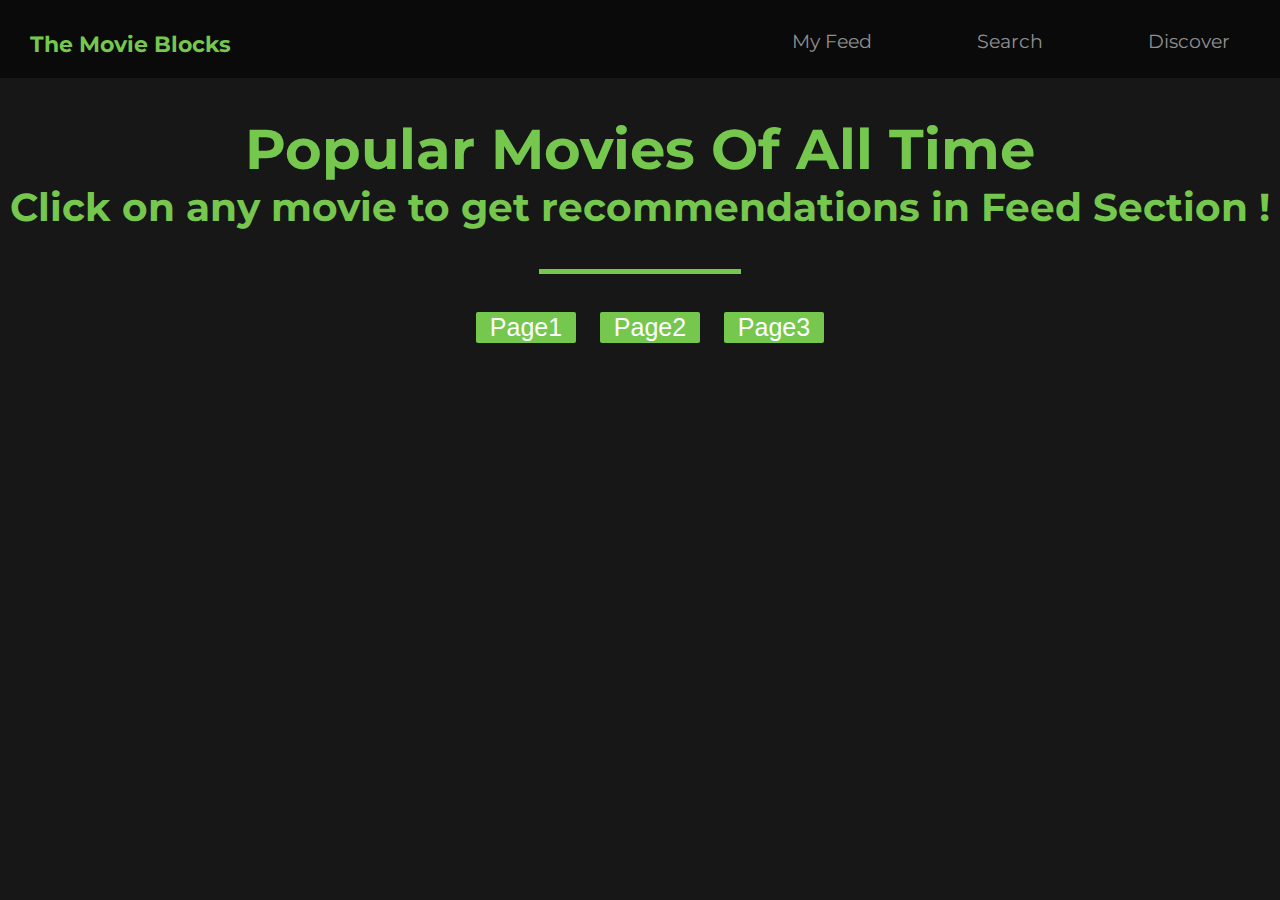
<file: index.html>
<html>
<head>
	<title>The Movie API</title>
    <link rel = "stylesheet" href = "https://maxcdn.bootstrapcdn.com/font-awesome/4.7.0/css/font-awesome.min.css">
</head>
    <style>
        @import url('https://fonts.googleapis.com/css?family=Montserrat');
        body {
            padding: 0;
            margin: 0;
            background: #171717;
            font-family: 'Montserrat', cursive;
        }
        #output {
            margin: auto;
            vertical-align: top;
        }
        .movie_box {
            overflow: hidden;
            vertical-align: top;
            cursor: pointer;
            width: 200px;
            height: 290px;
            margin-left: 50px;
            margin-right: 50px;
            margin-top: 50px;
            background-size: cover;
            color: white;
            display: inline-block;
            border: 5px solid white;
            transition: all .5s;
        }
        .movie_box:hover {
            border: 5px solid #75C74E;
        }
        .inner_box{
            transition: all .5s;
            opacity: 0;
            vertical-align: top;
            background: rgba(0,0,0,.8);
            height: 100%;
            color: white;
            margin-top: -15px;
            padding-top: 50px;
            padding-left: 5px;
            padding-right: 5px;
        }
        .inner_box li {
            font-size: 1.5em;
            vertical-align: top;
            list-style: none;
        }
        .rate {
            color : #75C74E;
            font-size: 2em;
        }
        .movie_box:hover .inner_box {
            opacity: 1;
        }
#nav {
	font-family: 'Montserrat', cursive;
	min-height: 70px;
	overflow: hidden;
	z-index: 10;
	vertical-align: middle;
	background: #0a0a0a;
	color: white;
	font-size: .7em;
	width: 100%;
	hdeight: 15%;
}
        h1 {
            color: #75C74E;
        }
#nav h1 {
    cursor: pointer;
	margin-top: 30px;
	margin-left: 30px;
	display: inline-block;
	color: #75C74E;
	
}
#nav ul {
    margin-top: 20px;
	font-size: 1.3em;
	vertical-align: middle;
	float: right;
	display: inline;
	list-style: none;
}
#nav ul li {
	cursor: pointer;
	padding: 10px;
	margin-top: 0;
	margin-bottom: 0;
	margin-left: 40px;
	margin-right: 40px;
	display: inline-block;
	
}
#nav a {
    font-size: 1.3em;
	color: #919091;
	text-decoration: none;
    -webkit-transition: all 0.3s ;
}
        #nav a:hover {
            color: white;
        }
        button {
            cursor: pointer;
            overflow: hidden;
            font-size: 25px;
            color: white;
            vertical-align: middle;
            width: 100px;
            border-radius: 2px;
            background: #75C74E;
            margin-top: 30px;
            vertical-align: top;
            border: none;
            margin-left: 20px;
            margin-bottom: 100px;
        }
        #smaller {
            font-size: .7em;
        }
    </style>
<body>
    <header>
		<div id="nav">
			<h1> The Movie Blocks</h1>
			<ul>
				<a href="home.html"><li>My Feed</li> </a>
				<a href="search.html"><li>Search</li> </a>
				<a href="index.html"><li>Discover</li> </a>
			</ul>
		</div>
	</header>
    <center>
        <h1 style="font-size : 3.5em">Popular Movies Of All Time<br><span id="smaller">Click on any movie to get recommendations in Feed Section !</span></h1>
        <hr width = "200" size="5" color="#75C74E">
    </center>    
<center>
<div id="output">
    <!--<div id="loader"></div>-->
</div>
    <button id= "page1">Page1</button>
    <button id= "page2">Page2</button>
    <button id= "page3">Page3</button>
</center>
<script type="text/javascript" src = "jquery.js"></script>
<script type="text/javascript" src = "topten.js"></script>
</body>
</html>
</file>
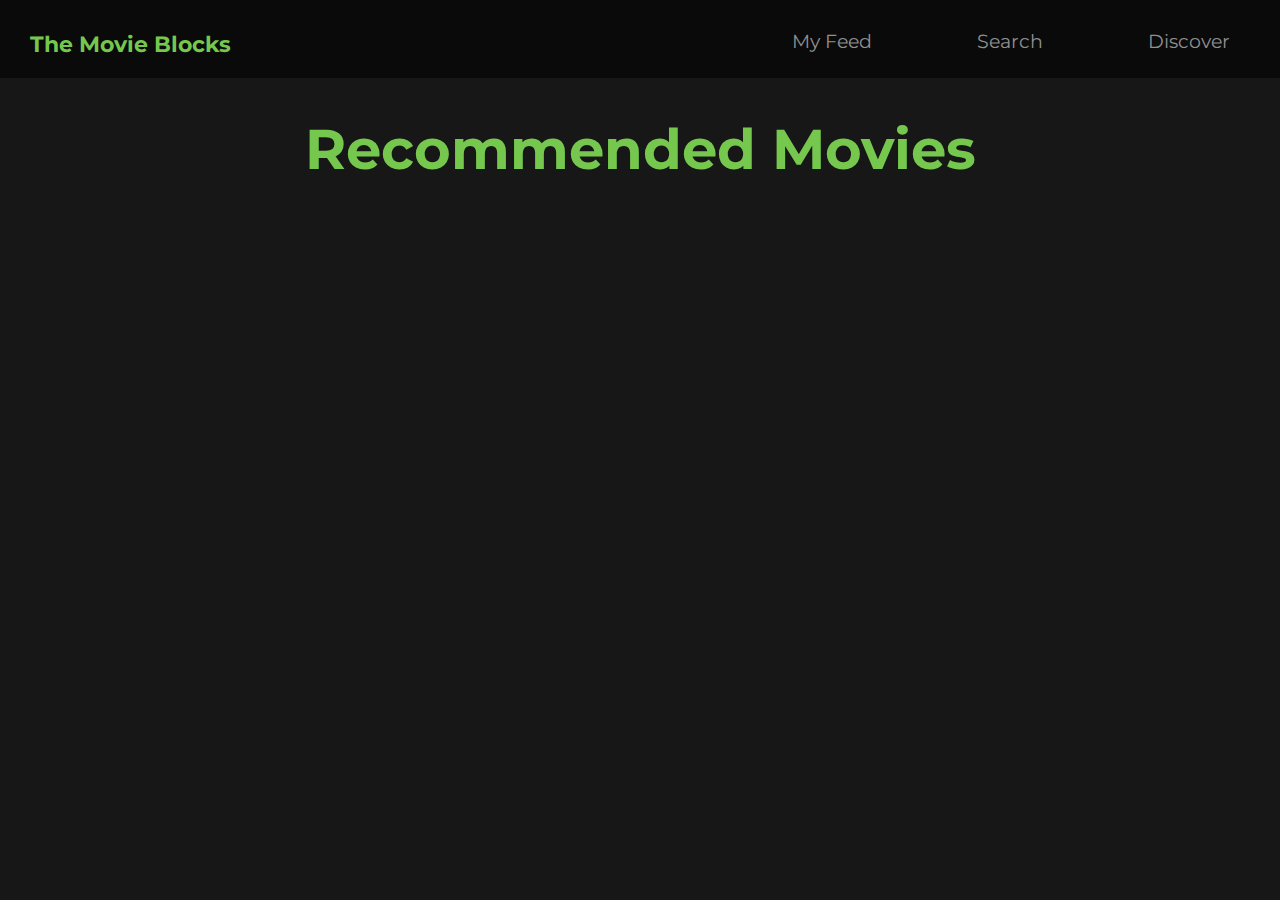
<file: home.html>
<html>
<head>
	<title>My Feed</title>
	<link rel="stylesheet" type="text/css" href="home.css">
</head>
<body>
<header>
		<div id="nav">
			<h1> The Movie Blocks</h1>
			<ul>
				<a href="home.html"><li>My Feed</li> </a>
				<a href="search.html"><li>Search</li> </a>
				<a href="index.html"><li>Discover</li> </a>
			</ul>
		</div>
	</header>
    <center>
        <h1 style="font-size : 3.5em">Recommended Movies<br></h1>
    </center>
    <div id ="output">
    
    </div>
    <script src = "jquery.js"></script>
    <script src = "home.js"></script>
</body>
</html>
</file>
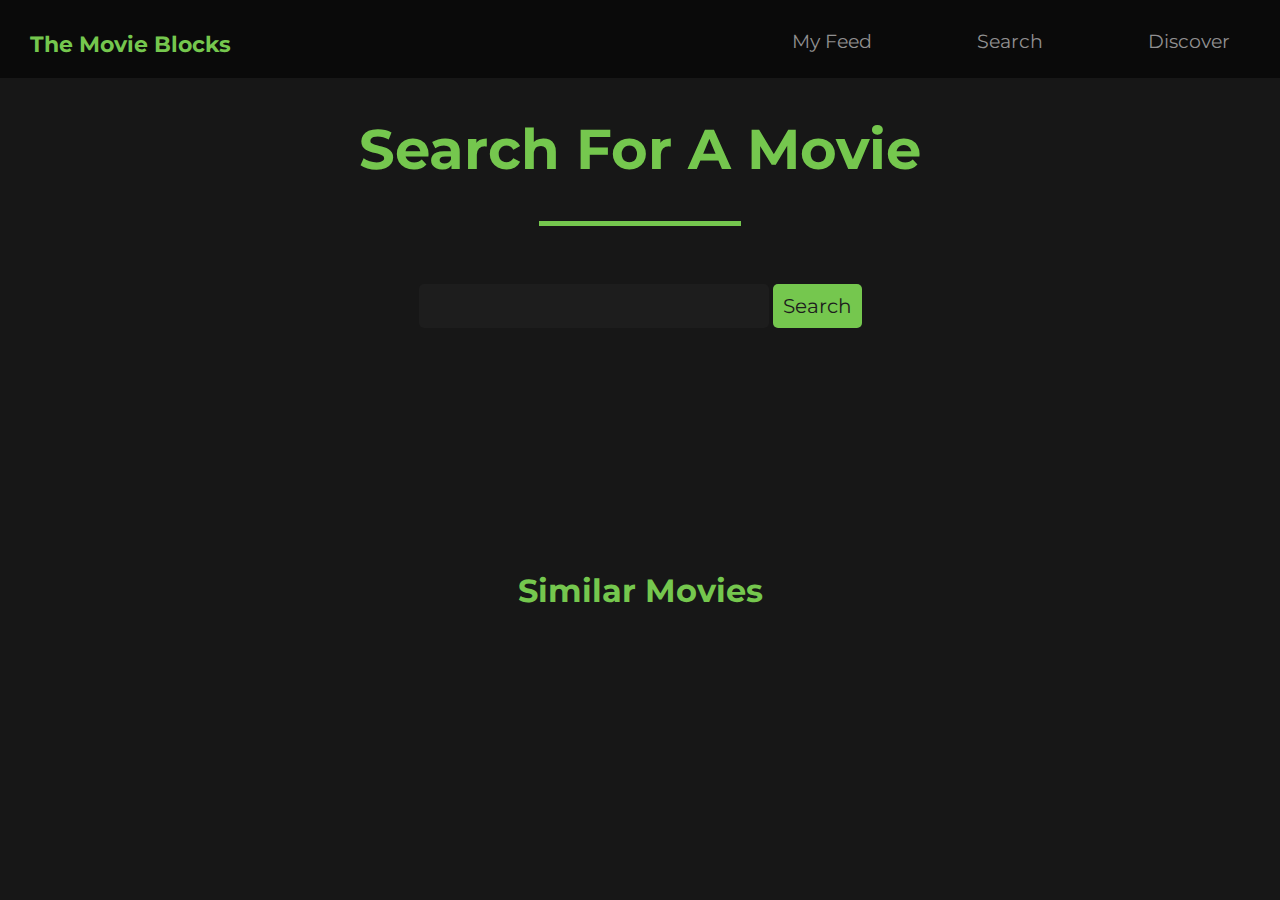
<file: search.html>
<html>
<head>
	<title>Search</title>
	<link rel="stylesheet" type="text/css" href="search.css">
</head>
<body>
    <header>
		<div id="nav">
			<h1> The Movie Blocks</h1>
			<ul>
				<a href="home.html"><li>My Feed</li> </a>
				<a href="search.html"><li>Search</li> </a>
				<a href="index.html"><li>Discover</li> </a>
			</ul>
		</div>
	</header>
    <center>
        <h1 style="font-size : 3.5em">Search For A Movie<br></h1>
        <hr width = "200" size="5" color="#75C74E">
        
        <input type = "text" id="inpval">
        <button id="submit"> Search</button>
    </center>
    
    <div id="output">
        <!--<img src = "sk1.png">-->
        <div id="details">
            <p id="title"></p>
            <p id="rating"><span>Rating: </span></p>
            <p id = "genre" class="left"><span>Genre: </span></p>
            <p id = "overview" class="left">Overview: </p>
            <p id="date" class="left"><span>Release Date: </span></p> 
        </div>
    </div>
    
    <div id="similar">
        <h1>Similar Movies</h1>
    </div>
    <script src="jquery.js"></script>
    <script src="search.js"></script>
</body>
</html>
</file>
<file: home.css>
@import url('https://fonts.googleapis.com/css?family=Montserrat');
body {
            padding: 0;
            padding-bottom: 50px; 
            margin: 0;
            background: #171717;
            font-family: 'Montserrat', cursive;
        }
        #output {
            margin: auto;
            vertical-align: top;
            text-align: center;
        }
        .movie_box {
            overflow: hidden;
            vertical-align: top;
            cursor: pointer;
            width: 200px;
            height: 290px;
            margin-left: 50px;
            margin-right: 50px;
            margin-top: 50px;
            background-size: cover;
            color: white;
            display: inline-block;
            border: 5px solid white;
            transition: all .5s;
        }
        .movie_box:hover {
            border: 5px solid #75C74E;
        }
        .inner_box{
            transition: all .5s;
            opacity: 0;
            vertical-align: top;
            background: rgba(0,0,0,.8);
            height: 100%;
            color: white;
            margin-top: -15px;
            padding-top: 50px;
            padding-left: 5px;
            padding-right: 5px;
        }
        .inner_box li {
            font-size: 1.5em;
            vertical-align: top;
            list-style: none;
        }
        .rate {
            color : #75C74E;
            font-size: 2em;
        }
        .movie_box:hover .inner_box {
            opacity: 1;
        }
#nav {
	font-family: 'Montserrat', cursive;
	min-height: 70px;
	overflow: hidden;
	z-index: 10;
	vertical-align: middle;
	background: #0a0a0a;
	color: white;
	font-size: .7em;
	width: 100%;
	hdeight: 15%;
}
 h1 {
    color: #75C74E;
}
#nav h1 {
    cursor: pointer;
	margin-top: 30px;
	margin-left: 30px;
	display: inline-block;
	color: #75C74E;
	
}
#nav ul {
    margin-top: 20px;
	font-size: 1.3em;
	vertical-align: middle;
	float: right;
	display: inline;
	list-style: none;
}
#nav ul li {
	cursor: pointer;
	padding: 10px;
	margin-top: 0;
	margin-bottom: 0;
	margin-left: 40px;
	margin-right: 40px;
	display: inline-block;
	
}
#nav a {
    font-size: 1.3em;
	color: #919091;
	text-decoration: none;
    -webkit-transition: all 0.3s ;
}
        #nav a:hover {
            color: white;
        }
</file>
<file: search.css>
@import url('https://fonts.googleapis.com/css?family=Montserrat');
body {
    padding: 0;
    margin: 0;
    background: #171717;
    font-family: 'Montserrat', cursive;
}
#nav {
	font-family: 'Montserrat', cursive;
	min-height: 70px;
	overflow: hidden;
	z-index: 10;
	vertical-align: middle;
	background: #0a0a0a;
	color: white;
	font-size: .7em;
	width: 100%;
	hdeight: 15%;
}
 h1 {
            color: #75C74E;
        }
#nav h1 {
    cursor: pointer;
	margin-top: 30px;
	margin-left: 30px;
	display: inline-block;
	color: #75C74E;
	
}
#nav ul {
    margin-top: 20px;
	font-size: 1.3em;
	vertical-align: middle;
	float: right;
	display: inline;
	list-style: none;
}
#nav ul li {
	cursor: pointer;
	padding: 10px;
	margin-top: 0;
	margin-bottom: 0;
	margin-left: 40px;
	margin-right: 40px;
	display: inline-block;
	
}
#nav a {
    font-size: 1.3em;
	color: #919091;
	text-decoration: none;
    -webkit-transition: all 0.3s ;
}
#nav a:hover {
    color: white;
}
input {
    margin-top: 50px;
    margin-bottom: 50px;
}
#output {
    color: white;
    text-align: center;
    position: relative;
    opacity: 0;
    vertical-align: top;
}
#output img {
    width: 260px;
    height: 377px;
    padding-right: 50px;
    vertical-align: middle;
}
#output div {
    width: 500px;
    vertical-align: top;
    text-align: center;
    display: inline-block;
}
#details {
}
.left {
    text-align: left;
}
#title {
    font-size: 2em;
}
  
        .movie_box {
            overflow: hidden;
            vertical-align: top;
            cursor: pointer;
            width: 200px;
            height: 290px;
            margin-left: 50px;
            margin-right: 50px;
            margin-top: 50px;
            background-size: cover;
            color: white;
            display: inline-block;
            border: 5px solid white;
            transition: all .5s;
        }
        .movie_box:hover {
            border: 5px solid #75C74E;
        }
        .inner_box{
            transition: all .5s;
            opacity: 0;
            vertical-align: top;
            background: rgba(0,0,0,.8);
            height: 100%;
            color: white;
            margin-top: -15px;
            padding-top: 50px;
            padding-left: 5px;
            padding-right: 5px;
        }
        .inner_box li {
            font-size: 1.5em;
            vertical-align: top;
            list-style: none;
        }
        .rate {
            color : #75C74E;
            font-size: 2em;
        }
        .movie_box:hover .inner_box {
            opacity: 1;
        }
#similar {
    margin: auto;
    text-align: center;
    padding-bottom: 100px;
}
#title {
    margin-top: 5px;
}
span {
    color : #75C74E;
}
input {
	font-family: 'Montserrat', sans-serif;
	padding: 10px 20px;
	font-size: 20px;
	background: #1D1D1D;
	border: none;
	border-radius: 5px;
	color: #75C74E;
	text-align: center;
	min-width: 350px;
}
::-webkit-input-placeholder { /* Chrome/Opera/Safari */
  color: #75C74E;
}
#submit {
    font-family: 'Montserrat', sans-serif;
    border: none;
    background: #75C74E;
    font-size: 20px;
    color: #1D1D1D;
    padding: 10px;
    border-radius: 5px;
    cursor: pointer;
}
</file>
